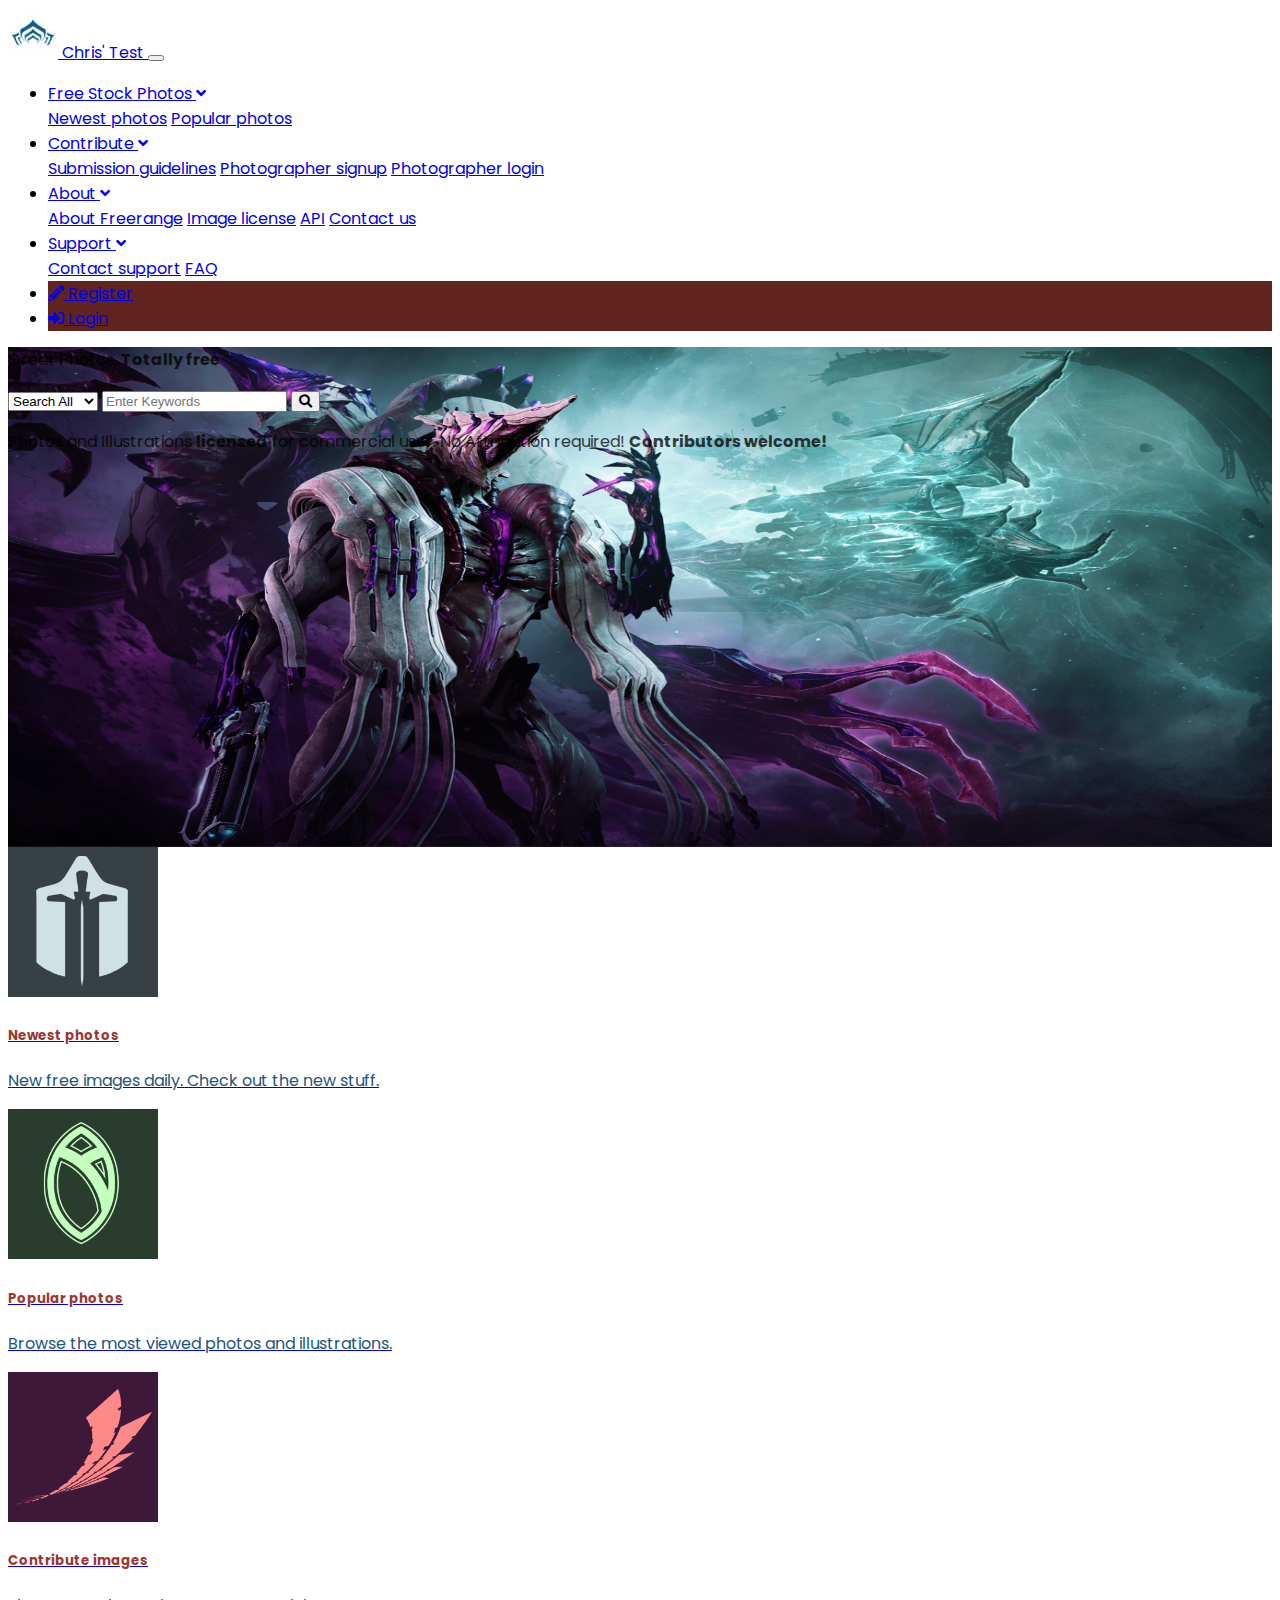
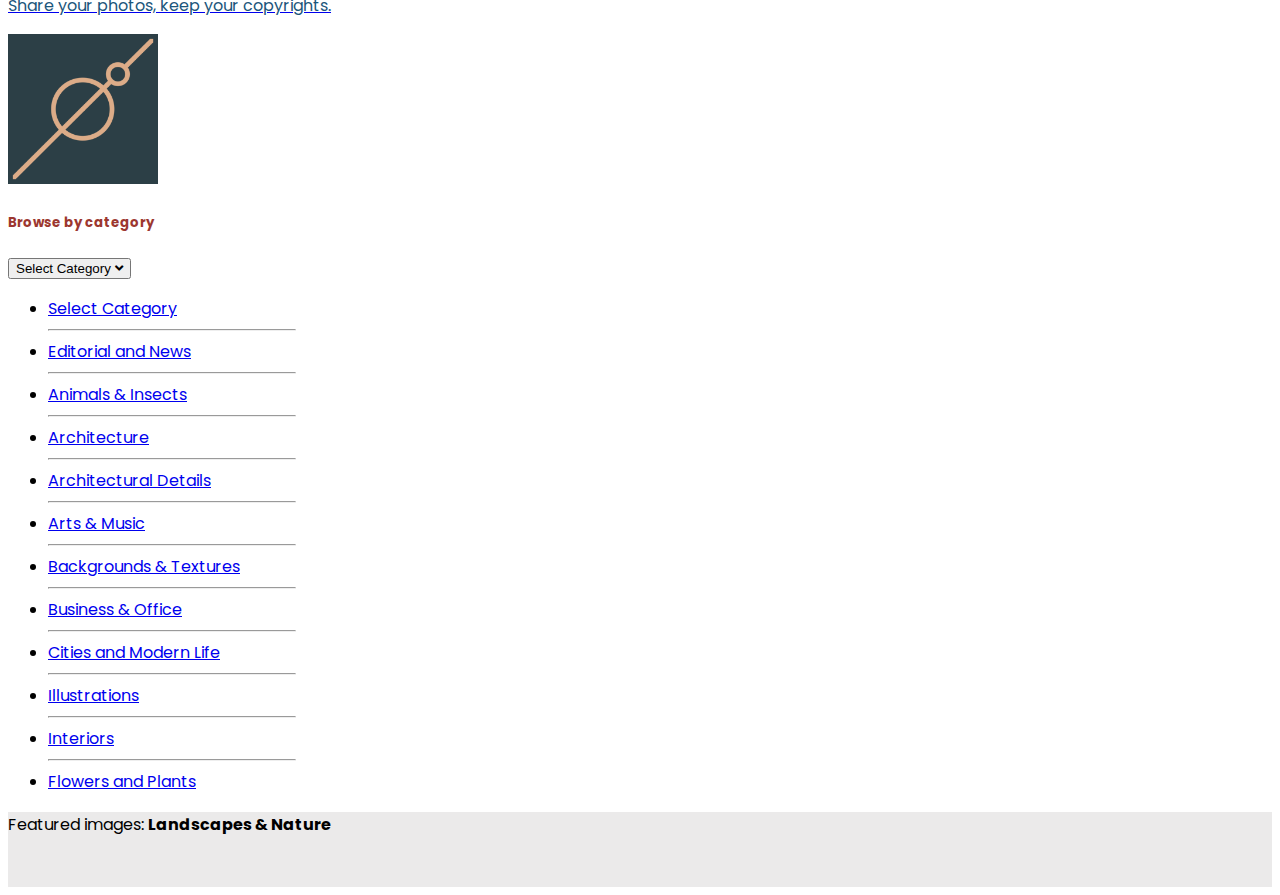
<file: index.html>
<!DOCTYPE html>
<html lang="en">

<head>
  <meta charset="UTF-8">
  <meta http-equiv="X-UA-Compatible" content="IE=edge">
  <meta name="viewport" content="width=device-width, initial-scale=1.0">

  <!-- importing font awesome -->
  <link rel="stylesheet" href="//use.fontawesome.com/releases/v5.0.7/css/all.css">
  <!-- linking bootstrap styles -->
  <link href="https://cdn.jsdelivr.net/npm/bootstrap@5.0.2/dist/css/bootstrap.min.css" rel="stylesheet"
    integrity="sha384-EVSTQN3/azprG1Anm3QDgpJLIm9Nao0Yz1ztcQTwFspd3yD65VohhpuuCOmLASjC" crossorigin="anonymous">
  <link rel="stylesheet" href="styles.css">

  <!-- import google font  -->
  <link rel="stylesheet" href="https://fonts.googleapis.com/css?family=Poppins">


  <title>bootstrap-practice</title>
</head>

<body>
  <!-- navbar -->
  <nav class="navbar navbar-expand-md navbar-dark bg-dark p-0">

    <a class="navbar-brand" href="/index.html">
      <img src="/images/lotusIcon50x50.jpg" alt="lotus icon">
      Chris' Test
    </a>

    <!-- hamburger button -->
    <button class="navbar-toggler ms-auto" type="button" data-bs-toggle="collapse" data-bs-target="#navbarNavDropdown"
      aria-controls="navbarNavDropdown" aria-expanded="false" aria-label="Toggle navigation">
      <span class="navbar-toggler-icon"></span>
    </button>

    <div class="collapse navbar-collapse " id="navbarNavDropdown">
      <ul class="navbar-nav ms-auto ">
        <li class="dropdown nav-item py-3 ">
          <a class="nav-link dropdown" data-bs-toggle="dropdown" href="#">Free Stock Photos <i
              class="fas fa-angle-down"></i></a>
          <div class="dropdown-menu">
            <a class="dropdown-item" href="#">Newest photos</a>
            <a class="dropdown-item" href="#">Popular photos</a>
          </div>
        </li>

        <li class="dropdown nav-item py-3">
          <a class="nav-link dropdown" data-bs-toggle="dropdown" href="#">Contribute <i
              class="fas fa-angle-down"></i></a>
          <div class="dropdown-menu">
            <a class="dropdown-item" href="#">Submission guidelines</a>
            <a class="dropdown-item" href="#">Photographer signup</a>
            <a class="dropdown-item" href="#">Photographer login</a>
          </div>
        </li>

        <li class="dropdown nav-item py-3">
          <a class="nav-link dropdown" data-bs-toggle="dropdown" href="#">About <i class="fas fa-angle-down"></i></a>
          <div class="dropdown-menu">
            <a class="dropdown-item" href="#">About Freerange</a>
            <a class="dropdown-item" href="#">Image license</a>
            <a class="dropdown-item" href="#">API</a>
            <a class="dropdown-item" href="#">Contact us</a>
          </div>
        </li>
        <li class="dropdown nav-item py-3">
          <a class="nav-link dropdown" data-bs-toggle="dropdown" href="#">Support <i class="fas fa-angle-down"></i></a>
          <div class="dropdown-menu">
            <a class="dropdown-item" href="#">Contact support</a>
            <a class="dropdown-item" href="#">FAQ</a>
          </div>
        </li>



        <li class="nav-item  dark-red-background  py-3   ">
          <a class="nav-link border-end " target="_blank" href="\register.html"><i class="fas fa-pencil-alt"></i>
            Register</a>
        </li>
        <li class="nav-item  dark-red-background   py-3">
          <a class="nav-link" href="#"><i class="fas fa-sign-in-alt"></i> Login</a>
        </li>
      </ul>
    </div>
  </nav>

  <!-- start of search container -->
  <div class="search-section-outside-container container-fluid d-flex flex-column ps-0 pe-0">
    <!-- search section middle container -->
    <p class=" bg-dark text-light m-auto mb-0 p-2 px-5 fs-2 opacity-75">Great Photos. <b>Totally free</b></p>
    <div class="search-box m-auto mt-0 d-flex p-2">
      <!-- search area -->
      <form class=" d-flex bg-light p-2 ">
        <!-- dropdown list -->
        <select id="search-dropdown" onchange="searchDropdownChange()" class="form-select search-dropdown">
          <option value="Search All" id="search-all">Search All</option>
          <option value="Photos" id="photos">Photos</option>
          <option value="Illustrations" id="illustrations">Illustrations</option>
        </select>
        <input class="form-control me-2 " type="search" placeholder="Enter Keywords" aria-label="Search">
        <button class="btn btn-primary" type="submit"><i class="fas fa-search"></i></button>
      </form>
    </div>

    <!-- search section bottom area -->

    <p class=" opacity-75 text-light bg-dark bg-gradient p-2 text-center m-0 ">Photos and Illustrations <b>licensed</b>
      for commercial user. No Attribution required! <b>Contributors welcome!</b></p>

  </div>

  <!-- card section outer container -->
  <div class="conainer">
    <!-- card section container for the cards -->
    <div class="  d-flex bg-light justify-content-center flex-wrap">

      <a href="#" class="card border-0 my-4 mx-3 text-decoration-none" style="width: 18rem;">
        <img class="card-img-top" src="/images/Arbiters of Hexis.png" alt="Arbiters of Hexis">
        <div class="card-body">
          <h5 class="card-title text-center fw-bold">Newest photos</h5>
          <p class="card-text text-center fs-5">
            New free images daily.
            Check out the new stuff.
          </p>
        </div>
      </a>


      <a href="#" class="card border-0 my-4 mx-3 text-decoration-none" style="width: 18rem;">
        <img class="card-img-top" src="/images/New Loka.png" alt="New Loka">
        <div class="card-body">
          <h5 class="card-title text-center fw-bold">Popular photos</h5>
          <p class="card-text text-center fs-5">
            Browse the most viewed
            photos and illustrations.
          </p>
        </div>
      </a>


      <a href="#" class="card border-0 my-4 mx-3 text-decoration-none" style="width: 18rem;">
        <img class="card-img-top" src="/images/Red Veil.png" alt="Red Veil">
        <div class="card-body">
          <h5 class="card-title text-center fw-bold">Contribute images</h5>
          <p class="card-text text-center fs-5">
            Share your photos,
            keep your copyrights.</p>
        </div>
      </a>

      <div class="card border-0 my-4 mx-3 " style="width: 18rem;">
        <img class="card-img-top" src="/images/Steel Maridian.png" alt="Steel Meridian">
        <div class="card-body">
          <h5 class="card-title text-center fw-bold">Browse by category</h5>
          <p class="card-text text-center fs-5 ">
            <div class="dropdown d-flex justify-content-center">
              <button class="dropdown btn border" data-display="static" id="card-dropdown-button"
                onclick="menuHeightSet()" data-bs-toggle="dropdown">
                Select Category <i class="fas fa-angle-down"></i>
              </button>
              <ul class="dropdown-menu" id="card-dropdown-list">
                <li><a class="dropdown-item" href="#">Select Category</a></li>
                <hr class="dropdown-divider">
                <li><a class="dropdown-item" href="#">Editorial and News </a></li>
                <hr class="dropdown-divider">
                <li><a class="dropdown-item" href="#">Animals & Insects </a></li>
                <hr class="dropdown-divider">
                <li><a class="dropdown-item" href="#">Architecture </a></li>
                <hr class="dropdown-divider">
                <li><a class="dropdown-item" href="#">Architectural Details </a></li>
                <hr class="dropdown-divider">
                <li><a class="dropdown-item" href="#">Arts & Music </a></li>
                <hr class="dropdown-divider">
                <li><a class="dropdown-item" href="#">Backgrounds & Textures </a></li>
                <hr class="dropdown-divider">
                <li><a class="dropdown-item" href="#">Business & Office </a></li>
                <hr class="dropdown-divider">
                <li><a class="dropdown-item" href="#">Cities and Modern Life </a></li>
                <hr class="dropdown-divider">
                <li><a class="dropdown-item" href="#">Illustrations </a></li>
                <hr class="dropdown-divider">
                <li><a class="dropdown-item" href="#">Interiors </a></li>
                <hr class="dropdown-divider">
                <li><a class="dropdown-item" href="#">Flowers and Plants </a></li>
                <hr class="dropdown-divider">
                <li><a class="dropdown-item" href="#">France </a></li>
                <hr class="dropdown-divider">
                <li><a class="dropdown-item" href="#">Food & Drink </a></li>
                <hr class="dropdown-divider">
                <li><a class="dropdown-item" href="#">Health and Fitness </a></li>
                <hr class="dropdown-divider">
                <li><a class="dropdown-item" href="#">Holidays & Occasions </a></li>
                <hr class="dropdown-divider">
                <li><a class="dropdown-item" href="#">Industry & Agriculture </a></li>
                <hr class="dropdown-divider">
                <li><a class="dropdown-item" href="#">Landscapes & Nature </a></li>
                <hr class="dropdown-divider">
                <li><a class="dropdown-item" href="#">Letters and Numbers </a></li>
                <hr class="dropdown-divider">
                <li><a class="dropdown-item" href="#">Objects </a></li>
                <hr class="dropdown-divider">
                <li><a class="dropdown-item" href="#">Other </a></li>
                <hr class="dropdown-divider">
                <li><a class="dropdown-item" href="#">Military </a></li>
                <hr class="dropdown-divider">
                <li><a class="dropdown-item" href="#">People </a></li>
              </ul>
            </div>
          </p>
        </div>
      </div>


    </div>

    <!--Bottom Card section  -->

    <div class="footer d-flex align-content-center">
      <p class="   bg-dark text-light m-auto mb-0 p-2 px-5 fs-4">Featured images: <b>Landscapes & Nature</b></p>


    </div>
  </div>



  <script>
    // changing the search dropdown options
    function searchDropdownChange() {
      let val = document.getElementById("search-dropdown").value;
      switch (val) {
        case "Search All":
          document.getElementById("search-dropdown").style.backgroundImage = "url(/images/angle-down-solid.svg)";
          break;
        case "Photos":
          document.getElementById("search-dropdown").style.backgroundImage = "url(/images/camera-solid.svg)";
          break;
        case "Illustrations":
          document.getElementById("search-dropdown").style.backgroundImage = "url(/images/feather-alt-solid.svg)";
          break;
      }
    }

    // function to set the max-height of the card-dropdown-list to be the size that is left of the page.
    function menuHeightSet() {
      let screenDist = window.innerHeight - document.getElementById("card-dropdown-button").getBoundingClientRect()
        .bottom - 5;
      let dropdownHight = screenDist + "px";
      document.getElementById("card-dropdown-list").style.maxHeight = dropdownHight;

    }
  </script>


  <!-- Add in Bootstrap Java Bundle -->
  <script src="https://cdn.jsdelivr.net/npm/bootstrap@5.1.3/dist/js/bootstrap.bundle.min.js"
    integrity="sha384-ka7Sk0Gln4gmtz2MlQnikT1wXgYsOg+OMhuP+IlRH9sENBO0LRn5q+8nbTov4+1p" crossorigin="anonymous">
  </script>
</body>

</html>
</file>
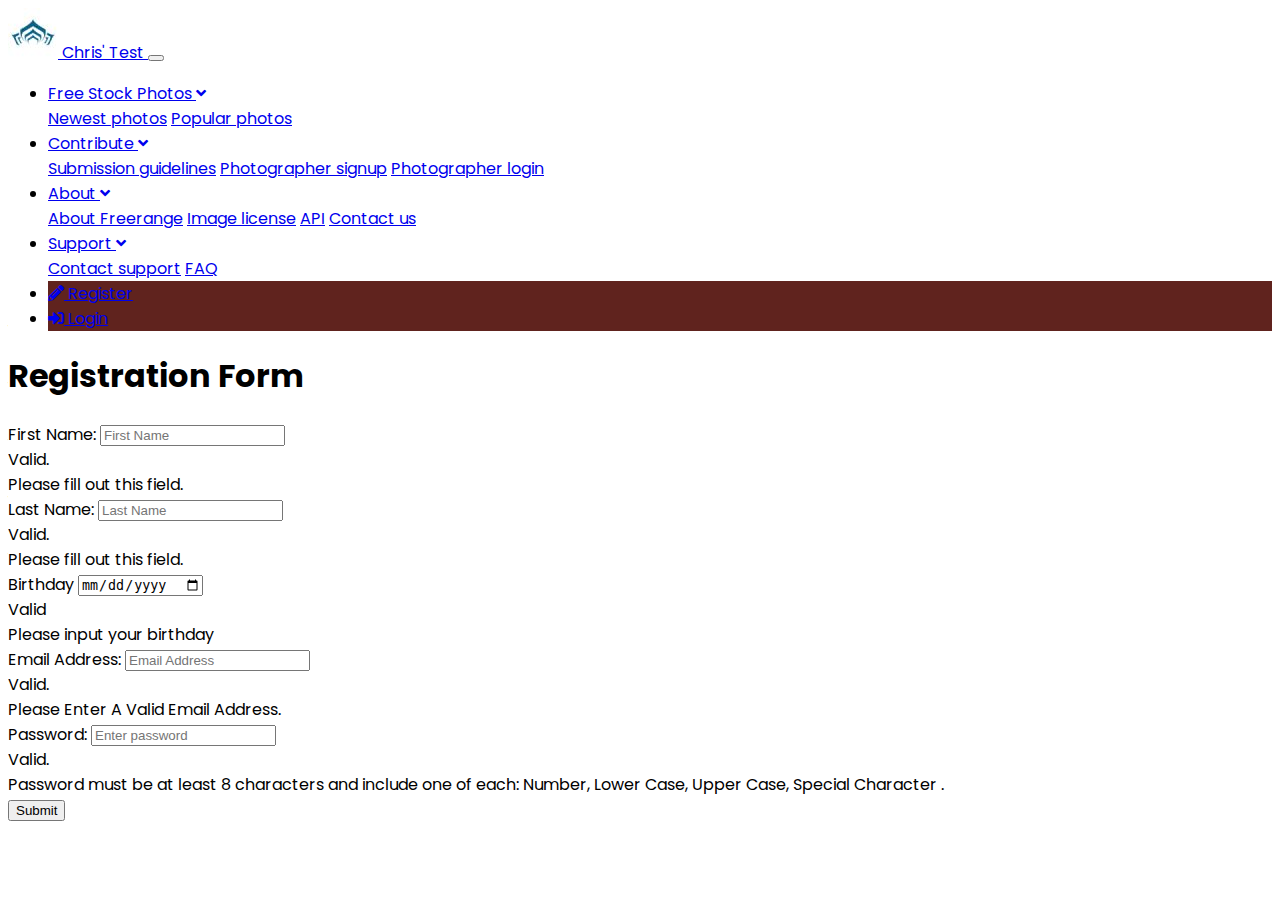
<file: register.html>
<!DOCTYPE html>
<html lang="en">

<head>
    <meta charset="UTF-8">
    <meta http-equiv="X-UA-Compatible" content="IE=edge">
    <meta name="viewport" content="width=device-width, initial-scale=1.0">

    <!-- importing font awesome -->
    <link rel="stylesheet" href="//use.fontawesome.com/releases/v5.0.7/css/all.css">
    <!-- linking bootstrap styles -->
    <link href="https://cdn.jsdelivr.net/npm/bootstrap@5.0.2/dist/css/bootstrap.min.css" rel="stylesheet"
        integrity="sha384-EVSTQN3/azprG1Anm3QDgpJLIm9Nao0Yz1ztcQTwFspd3yD65VohhpuuCOmLASjC" crossorigin="anonymous">
    <link rel="stylesheet" href="styles.css">

    <!-- import google font  -->
    <link rel="stylesheet" href="https://fonts.googleapis.com/css?family=Poppins">


    <title>bootstrap-practice</title>
</head>

<body>
    <!-- navbar -->
    <nav class="navbar navbar-expand-md navbar-dark bg-dark p-0">

        <a class="navbar-brand" href="/index.html">
            <img src="/images/lotusIcon50x50.jpg" alt="lotus icon">
            Chris' Test
        </a>

        <!-- hamburger button -->
        <button class="navbar-toggler ms-auto" type="button" data-bs-toggle="collapse"
            data-bs-target="#navbarNavDropdown" aria-controls="navbarNavDropdown" aria-expanded="false"
            aria-label="Toggle navigation">
            <span class="navbar-toggler-icon"></span>
        </button>

        <div class="collapse navbar-collapse " id="navbarNavDropdown">
            <ul class="navbar-nav ms-auto ">
                <li class="dropdown nav-item py-3 ">
                    <a class="nav-link dropdown" data-bs-toggle="dropdown" href="#">Free Stock Photos <i
                            class="fas fa-angle-down"></i></a>
                    <div class="dropdown-menu">
                        <a class="dropdown-item" href="#">Newest photos</a>
                        <a class="dropdown-item" href="#">Popular photos</a>
                    </div>
                </li>

                <li class="dropdown nav-item py-3">
                    <a class="nav-link dropdown" data-bs-toggle="dropdown" href="#">Contribute <i
                            class="fas fa-angle-down"></i></a>
                    <div class="dropdown-menu">
                        <a class="dropdown-item" href="#">Submission guidelines</a>
                        <a class="dropdown-item" href="#">Photographer signup</a>
                        <a class="dropdown-item" href="#">Photographer login</a>
                    </div>
                </li>

                <li class="dropdown nav-item py-3">
                    <a class="nav-link dropdown" data-bs-toggle="dropdown" href="#">About <i
                            class="fas fa-angle-down"></i></a>
                    <div class="dropdown-menu">
                        <a class="dropdown-item" href="#">About Freerange</a>
                        <a class="dropdown-item" href="#">Image license</a>
                        <a class="dropdown-item" href="#">API</a>
                        <a class="dropdown-item" href="#">Contact us</a>
                    </div>
                </li>
                <li class="dropdown nav-item py-3">
                    <a class="nav-link dropdown" data-bs-toggle="dropdown" href="#">Support <i
                            class="fas fa-angle-down"></i></a>
                    <div class="dropdown-menu">
                        <a class="dropdown-item" href="#">Contact support</a>
                        <a class="dropdown-item" href="#">FAQ</a>
                    </div>
                </li>



                <li class="nav-item  dark-red-background  py-3   ">
                    <a class="nav-link border-end " href="#"><i class="fas fa-pencil-alt"></i> Register</a>
                </li>
                <li class="nav-item  dark-red-background   py-3">
                    <a class="nav-link" href="#"><i class="fas fa-sign-in-alt"></i> Login</a>
                </li>
            </ul>
        </div>
    </nav>

    <!-- start of registration form -->
    <div class="container bg-light">
        <h1>Registration Form</h1>

        <form action="#" class="">
            <div class="mb-3 mt-3">
                <label for="first-name" class="form-label">First Name:</label>
                <input type="text" class="form-control" id="first-name" placeholder="First Name" name="first-name"
                    required>
                <div class="valid-feedback">Valid.</div>
                <div class="invalid-feedback">Please fill out this field.</div>
            </div>
            <div class="mb-3 mt-3">
                <label for="last-name" class="form-label">Last Name:</label>
                <input type="text" class="form-control" id="last-name" placeholder="Last Name" name="last-name"
                    required>
                <div class="valid-feedback">Valid.</div>
                <div class="invalid-feedback">Please fill out this field.</div>
            </div>
            <div class="mb-3 mt-3">
                <label for="birthday" class="form-label">Birthday</label>
                <input type="date" name="birthday" id="birthday" placeholder="Birthday" name="birthday" required>
                <div class="valid-feedback">Valid</div>
                <div class="invalid-feedback">Please input your birthday</div>
            </div>

            <div class="mb-3 mt-3">
                <label for="email" class="form-label">Email Address:</label>
                <input type="text" class="form-control" id="email" placeholder="Email Address" name="email"
                    oninput="emailValidate()" required>
                <div class="valid-feedback">Valid.</div>
                <div class="invalid-feedback">Please Enter A Valid Email Address.</div>
            </div>

            <div class="mb-3 mt-3">
                <label for="pwd" class="form-label">Password:</label>
                <input type="password" class="form-control" id="pwd" placeholder="Enter password" name="pswd"
                    oninput="passwordValidate()" required>
                <div class="valid-feedback">Valid.</div>
                <div class="invalid-feedback">Password must be at least 8 characters and include one of each: Number,
                    Lower Case, Upper Case, Special Character .</div>
            </div>

            <button type="submit" class="btn btn-primary">Submit</button>
        </form>

    </div>


    <script>
        // email validation script
        function emailValidate() {
            let emailRegex = /^([a-zA-Z0-9_\-\.]+)@([a-zA-Z0-9_\-\.]+)\.([a-zA-Z]{2,5})$/;
            if (emailRegex.exec(document.getElementById("email").value)) {
                document.getElementById('email').classList.remove('is-invalid');
                document.getElementById('email').classList.add('is-valid');
            } else {
                document.getElementById('email').classList.remove('is-valid');
                document.getElementById('email').classList.add('is-invalid');
            }
        }

        // password validation script
        function passwordValidate() {
            let passwordRegex = /^(?=.*[a-z])(?=.*[A-Z])(?=.*\d)(?=.*[@$!%*?&])[A-Za-z\d@$!%*?&]{8,}$/;
            if (passwordRegex.exec(document.getElementById("pwd").value)) {
                document.getElementById('pwd').classList.remove('is-invalid');
                document.getElementById('pwd').classList.add('is-valid');
            } else {
                document.getElementById('pwd').classList.remove('is-valid');
                document.getElementById('pwd').classList.add('is-invalid');
            }
        }
    </script>

    <!-- Add in Bootstrap Java Bundle -->
    <script src="https://cdn.jsdelivr.net/npm/bootstrap@5.1.3/dist/js/bootstrap.bundle.min.js"
        integrity="sha384-ka7Sk0Gln4gmtz2MlQnikT1wXgYsOg+OMhuP+IlRH9sENBO0LRn5q+8nbTov4+1p" crossorigin="anonymous">
    </script>
</body>

</html>
</file>
<file: styles.css>
body {
   font-family: "Poppins", sans-serif ;
}
 @media (min-width: 768px) {
    .nav-item:hover .dropdown-menu{ display: block; }  

    /*style to get the triangle in the dropdown menu  */
 .dropdown-menu::before {
    border-bottom: 15px solid #ffffff;
    display: block;
    width: 15px;
    height: 15px;
    box-sizing: border-box;
    left: 15px;
    border-left: 12px solid transparent;
    border-right: 12px solid transparent;
    content: '';
    position: absolute;
    top: -10px;
    } 

 }

.search-section-outside-container {
   height: 500px;
   background-image: url(/images/background-image.png);
   background-size: 100% 100%;
}


.opacity-75 {
  opacity: 75%;
}



.search-dropdown {
   max-width: 150px;
}

.card-title {
   color: #9c372f;
}

.card-text {
   color: #1c567b;
}

.dark-red-background {
   background-color: #60231e;
}


#card-dropdown-list {
   min-height: 100px;
   max-height: 500px;
   overflow-y: auto;
   overflow-x: hidden;
  
   
}

.footer {
   height: 75px;
   background-color: #ebeaea;
}

.card-img-top {
   max-height: 150px;
}
</file>
